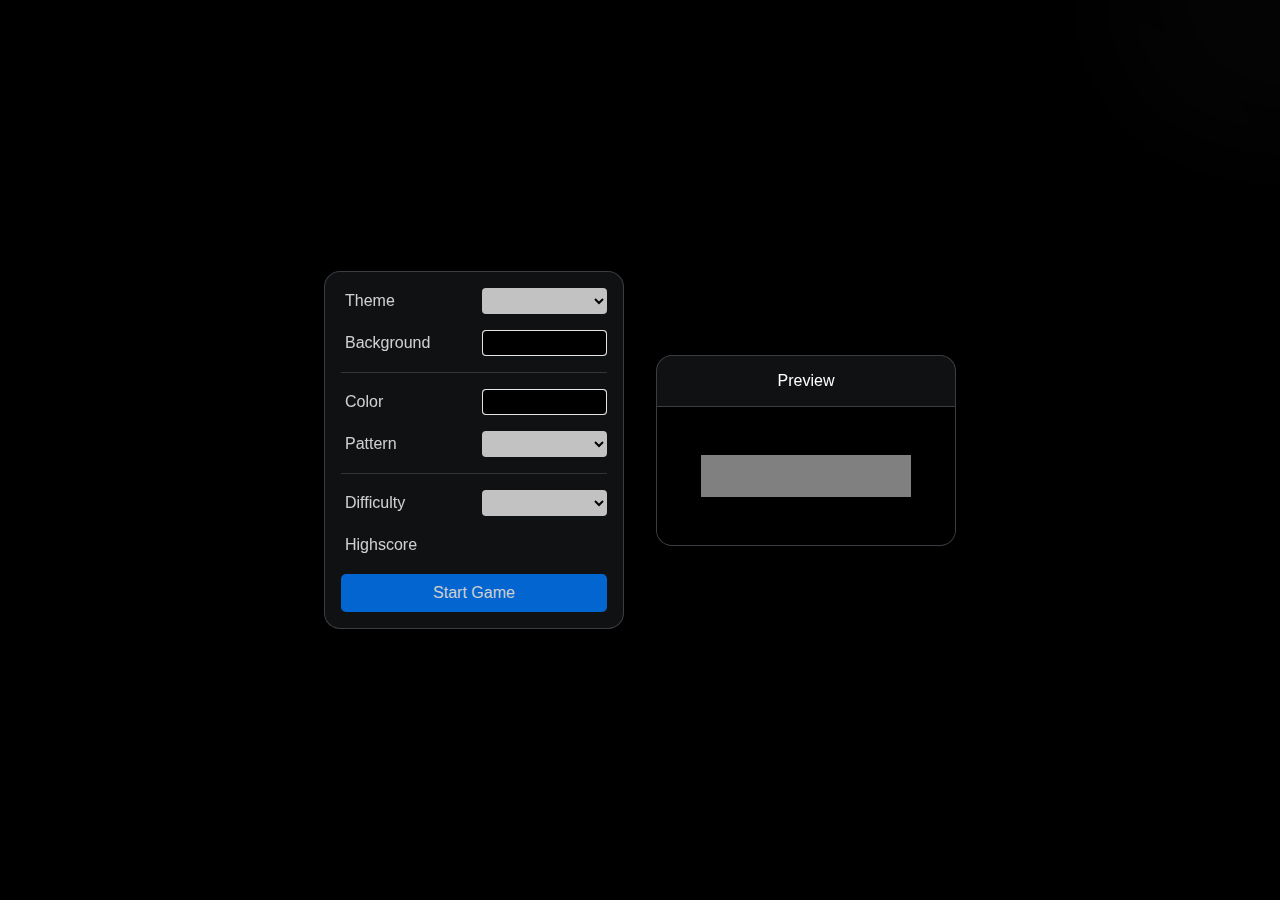
<file: index.html>
<!DOCTYPE html>
<html lang="en">

<head>
    <meta charset="UTF-8">
    <meta http-equiv="X-UA-Compatible" content="IE=edge">
    <meta name="viewport" content="width=device-width, initial-scale=1.0">
    <title>Document</title>
    <link rel="stylesheet" href="styles/style.css">
    <script type="module" src="scripts/logic.js"></script>
</head>

<body class="backgroundColor">
    <canvas id="gameCanvas"></canvas>
    <div id="scoresOverlay">
        <span class="score"></span> / <span class="highScore"></span>
    </div>
    <button id="pauseGame">
        Pause
    </button>
    <div id="menuOverlay" class="afterReset backgroundColor">
        <div id="menuContainer">
            <div class="menu">
                <h1 hidden class="gameOver">Game Over</h1>
                <hr hidden class="gameOver">
                <label for="theme">Theme</label>
                <select id="theme">
                    <!-- Options will be added here with JavaScript -->
                </select>
                <label for="backgroundColor">Background</label>
                <input type="color" id="backgroundColor">
                <hr>
                <label for="snakeColor">Color</label>
                <input type="color" id="snakeColor">
                <label for="snakePattern">Pattern</label>
                <select id="snakePattern">
                    <!-- Options will be added here with JavaScript -->>
                </select>
                <hr>
                <label for="snakeSpeed">Difficulty</label>
                <select id="snakeSpeed">
                    <!-- Options will be added here with JavaScript -->
                </select>
                <label for="highscore">Highscore</label>
                <label id="highscore" class="highScore"></label>
                <button id="startGame">Start Game</button>
            </div>
            <div id="preview" class="menu">
                <p>Preview</p>
                <hr>
                <div class="backgroundColor">
                    <div class="snakeColor">
                        <div class="snakePattern"></div>
                    </div>
                </div>
            </div>
        </div>
    </div>
</body>

</html>
</file>
<file: styles/style.css>
* {
    margin: 0;
    padding: 0;
    box-sizing: border-box;
}

body {
    display: flex;
    justify-content: center;
    align-items: center;
    height: 100dvh;
    background-color: #000;
    margin: 0;
    font-family: Arial, sans-serif;
    transition: background-color 1s ease;
    overflow: hidden;
}

#scoresOverlay {
    position: fixed;
    top: 10px;
    left: 10px;
    font-size: 30px;
    color: white;
}

#pauseGame {
    position: fixed;
    top: 10px;
    right: 10px;
    font-size: 30px;
    color: white;
    border: none;
    background: none;
}


#menuOverlay {
    display: flex;
    align-items: center;
    justify-content: center;
    position: fixed;
    inset: 0;
    padding-block: 16px;
    
    transition-property: background-color, backdrop-filter, -webkit-backdrop-filter, box-shadow;
    transition-timing-function: ease-out;
    transition-duration: 1s;
}

#menuOverlay.afterReset {
    backdrop-filter: blur(100px);
    -webkit-backdrop-filter: blur(100px);
    box-shadow: 0 0 400px rgba(0, 0, 0, 0.5) inset;
}

#menuOverlay.afterStart {
    backdrop-filter: blur(0);
    -webkit-backdrop-filter: blur(0);
    box-shadow: 0 0 400px rgba(0, 0, 0, 0) inset;
}

#menuOverlay.afterPause {
    backdrop-filter: blur(30px);
    -webkit-backdrop-filter: blur(30px);
    box-shadow: 0 0 400px rgba(0, 0, 0, 0) inset;
}

#menuContainer {
    display: flex;
    align-items: center;
    justify-content: center;
    gap: 32px;
}

:root {
    --menu-width: 300px;
}

.menu {
    display: grid;
    grid-template-columns: 1fr 1fr;
    gap: 16px;
    width: var(--menu-width);
    height: min-content;
    max-width: 100%;
    max-height: 100%;
    overflow-y: scroll;
    padding: 16px;
    background-color: rgba(52, 56, 64, 0.3);
    border: 1px solid rgba(232, 240, 255, 0.2);
    border-radius: 16px;
    box-shadow: 0px 0px 20px rgba(0, 0, 0, 0.25);
    color: #fff;
    backdrop-filter: blur(300px);
    -webkit-backdrop-filter: blur(300px);
    opacity: 1;
    scale: 1;
    transition-property: opacity, scale;
    transition-timing-function: ease-out;
}

.menu * {
    opacity: 0.8;
}

#menuOverlay.afterStart .menu {
    opacity: 0;
    scale: 0.9;
    transition-timing-function: ease-in;
}

.menu h2 {
    margin-top: 0;
}

.menu label {
    display: flex;
    align-items: center;
    width: min-content;
    padding: 4px
}

.menu input,
.menu select {
    width: 100%;
    height: 100%;
    padding: 0;
    /* height: 30px; */
    border-radius: 4px;
    border: none;
}

.menu input:disabled,
.menu select:disabled {
    opacity: 0.2;
}

.menu::-webkit-scrollbar {
    display: none;
}

.menu input[type="color"] {
    -webkit-appearance: none;
    border: none;
    opacity: 1;
}

.menu input[type="color"]::-webkit-color-swatch-wrapper {
    padding: 0;
}

.menu input[type="color"]::-webkit-color-swatch {
    border: 1.5px solid #e5e5e5;
    border-radius: 4px;
}

.menu hr {
    grid-column: span 2;
    width: 100%;
    border: none;
    border-top: 1px solid rgba(232, 240, 255, 0.2);
}

.menu button {
    grid-column: span 2;
    padding: 10px;
    color: #fff;
    background-color: #007BFF;
    border: none;
    font-size: 1rem;
    border-radius: 5px;
}

.menu .gameOver {
    grid-column: span 2;
    
}

.menu button,
.menu input,
.menu select {
    transition: opacity 0.3s ease;
}

.menu button:hover:not(:disabled),
.menu input:hover:not(:disabled),
.menu select:hover:not(:disabled) {
    opacity: 0.6;
}

#preview {
    display: flex;
    justify-content: center;
    align-items: center;
    flex-direction: column;
    height: 100%;
    padding-inline: 0;
    padding-bottom: 0;
}

#preview hr {
    margin-bottom: -16px;
}

#preview * {
    opacity: 1;
}

#preview .backgroundColor {
    width: 100%;
    background-color: #000;
    padding-block: 48px;
}

#preview .snakeColor {
    margin: auto;
    height: 42px;
    width: 210px;
    background-color: gray;
}

#preview .snakePattern {
    height: 100%;
    width: 100%;
    background-size: contain;
    background-repeat: repeat;
    /* box-shadow: inset 5px 5px 5px -5px rgba(255, 255, 255, 1),
        inset -5px -5px 5px -5px rgba(0, 0, 0, 1),
        2px 2px 5px rgba(0, 0, 0, 0.5); */
    
}
</file>
